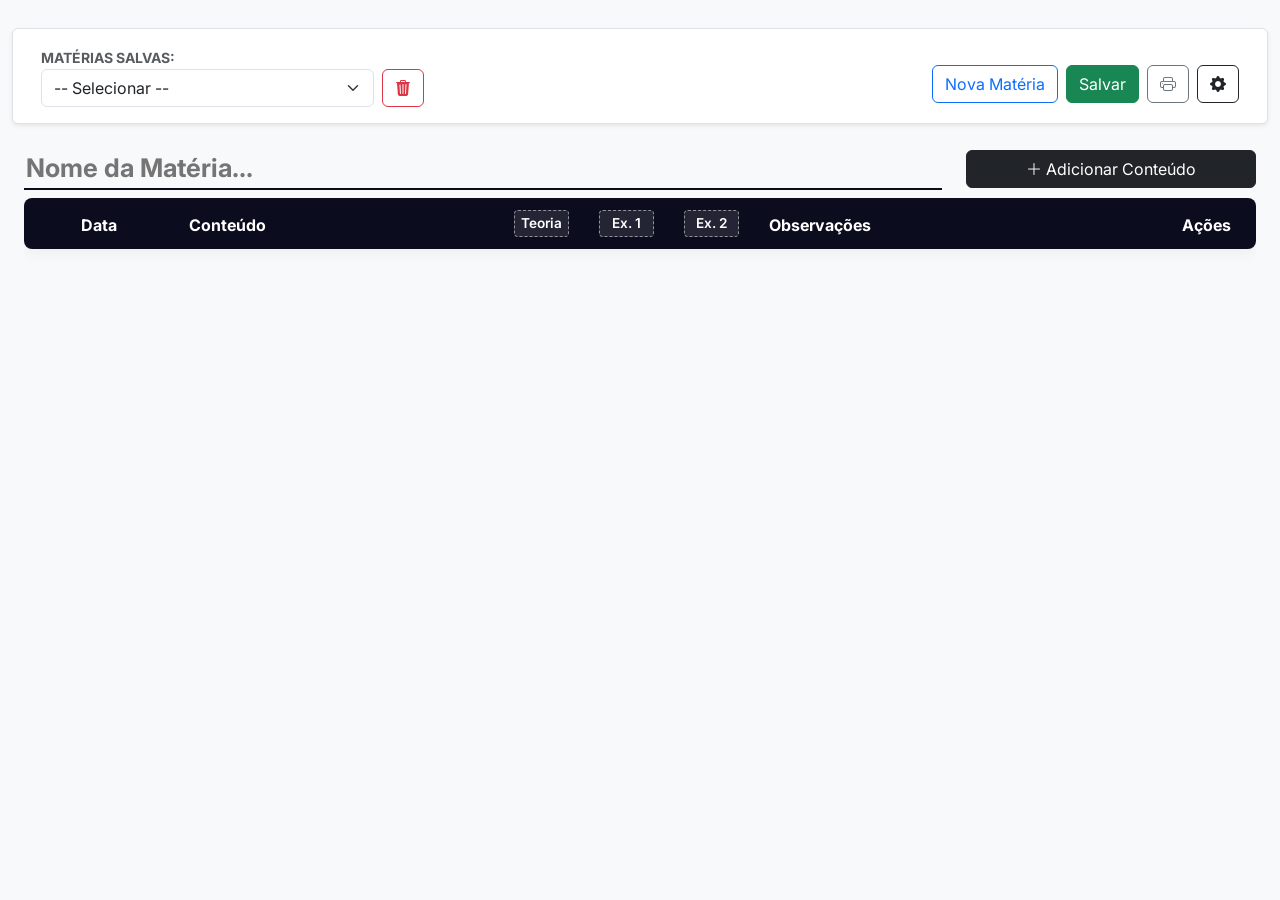
<file: cronograma.html>
<!DOCTYPE html>
<html lang="pt-br">

<head>
    <meta charset="UTF-8">
    <meta name="viewport" content="width=device-width, initial-scale=1.0">
    <title>Cronograma de Estudos - Gestão Pro</title>

    <link href="https://cdn.jsdelivr.net/npm/bootstrap@5.3.2/dist/css/bootstrap.min.css" rel="stylesheet">
    <link href="https://fonts.googleapis.com/css2?family=Inter:wght@400;600;700&display=swap" rel="stylesheet">
    <link rel="stylesheet" href="https://cdn.jsdelivr.net/npm/bootstrap-icons@1.11.1/font/bootstrap-icons.css">
    <script src="https://cdn.ckeditor.com/ckeditor5/40.0.0/classic/ckeditor.js"></script>

    <style>
        /* Estilo para o CKEditor Inline */
        .ck-editor__editable_inline {
            border: 1px solid #0d6efd !important;
            border-radius: 6px !important;
            padding: 5px 10px !important;
            min-height: 60px;
            background: white;
        }

        /* Esconde a barra de ferramentas quando não está em foco (opcional) */
        .ck-toolbar {
            border: none !important;
        }

        @page {
            size: landscape;
            margin: 1cm;
        }

        body {
            font-family: 'Inter', sans-serif;
            background-color: #f8f9fa;
            padding: 20px 0;
        }

        .study-table {
            width: 100%;
            background-color: #fff;
            border-collapse: collapse;
            border-radius: 8px;
            overflow: hidden;
            box-shadow: 0 4px 15px rgba(0, 0, 0, 0.05);
        }

        .study-table thead th {
            background-color: #0b0c1e !important;
            color: #ffffff !important;
            padding: 12px 15px;
            text-align: center;
            border: none;
        }

        .study-table tbody td {
            vertical-align: middle;
            padding: 5px 8px !important;
            font-size: 10pt !important;
            border: 0.5pt solid #ccc;
            text-align: center;
            line-height: 1.3;
        }

        .text-start-custom {
            text-align: left !important;
        }

        .study-table tbody tr:nth-child(2n) {
            border-bottom: 2px solid #333 !important;
        }

        .check-toggle {
            cursor: pointer;
            font-size: 1.3rem;
            display: inline-block;
            vertical-align: middle;
        }

        .bi-check-square-fill {
            color: #0d6efd !important;
        }

        .bi-square {
            color: #ccc !important;
        }

        .view-obs {
            white-space: pre-wrap;
            word-break: break-word;
            color: #555;
            font-size: 0.85rem;
        }

        .observation-link {
            color: #0d6efd;
            text-decoration: none;
            font-weight: 500;
        }

        .edit-input,
        .edit-textarea {
            border-radius: 6px;
            border: 1px solid #0d6efd;
            padding: 5px 10px;
            width: 100%;
            font-size: 14px;
        }

        .edit-textarea {
            min-height: 60px;
        }

        .title-input {
            border: none;
            border-bottom: 2px solid #0b0c1e;
            font-size: 1.6rem;
            font-weight: 700;
            background: transparent;
            width: 100%;
            outline: none;
        }

        .view-mode {
            display: block;
        }

        .edit-mode {
            display: none;
        }

        tr.is-editing .view-mode {
            display: none !important;
        }

        tr.is-editing .edit-mode {
            display: block !important;
        }

        .btn-action {
            display: inline;
            transition: 0.1s;
            cursor: pointer;
            margin: 0 4px;
            font-size: 1.1rem;
        }

        .header-edit-input {
            background: rgba(255, 255, 255, 0.1);
            border: 1px dashed rgba(255, 255, 255, 0.5);
            color: #fff;
            text-align: center;
            width: 100%;
            font-size: 0.85rem;
            font-weight: 600;
            padding: 2px;
            border-radius: 4px;
        }

        .header-edit-input:focus {
            background: rgba(255, 255, 255, 0.2);
            outline: none;
            border-style: solid;
        }

        @keyframes pulse-red {
            0% {
                background-color: #28a745;
                box-shadow: 0 0 0 0 rgba(220, 53, 69, 0.7);
            }

            50% {
                background-color: #dc3545;
                box-shadow: 0 0 0 10px rgba(220, 53, 69, 0);
            }

            100% {
                background-color: #28a745;
                box-shadow: 0 0 0 0 rgba(220, 53, 69, 0);
            }
        }

        .btn-save-alert {
            animation: pulse-red 1.5s infinite;
            border-color: #dc3545 !important;
            color: white !important;
            font-weight: bold;
        }

        @media print {
            .no-print {
                display: none !important;
            }

            .header-edit-input {
                border: none !important;
                background: transparent !important;
                color: white !important;
            }

            .study-table thead th {
                background-color: #0b0c1e !important;
                -webkit-print-color-adjust: exact;
            }

            .study-table tbody tr:nth-child(2n) {
                border-bottom: 2.5pt solid #000 !important;
            }
        }
    </style>
</head>

<body>

    <div class="container-fluid px-4">
        <div class="row mb-4 align-items-center no-print bg-white p-3 mt-2 rounded shadow-sm border">
            <div class="col-md-4 d-flex align-items-end">
                <div class="flex-grow-1">
                    <label class="small text-muted fw-bold">MATÉRIAS SALVAS:</label>
                    <select id="materiaSelect" class="form-select" onchange="switchMateria(this.value)"></select>
                </div>
                <button class="btn btn-outline-danger ms-2" onclick="deleteFullMateria()" title="Excluir Matéria Atual">
                    <i class="bi bi-trash3-fill"></i>
                </button>
            </div>
            <div class="col-md-8 text-end pt-3">
                <button class="btn btn-outline-primary me-1" data-bs-toggle="modal"
                    data-bs-target="#modalNovaMateria">Nova Matéria</button>
                <button id="btnSalvarTudo" class="btn btn-success me-1" onclick="saveAllRows()">Salvar</button>
                <button class="btn btn-outline-secondary me-1" onclick="window.print()"><i
                        class="bi bi-printer"></i></button>

                <button class="btn btn-outline-dark" data-bs-toggle="modal" data-bs-target="#modalConfig"
                    title="Configurações e Backup">
                    <i class="bi bi-gear-fill"></i>
                </button>

                <input type="file" id="importFile" class="d-none" onchange="openImportModal(this)">
            </div>
        </div>

        <div class="row mb-2 align-items-center">
            <div class="col-md-9">
                <input type="text" id="materiaTitulo" class="title-input" placeholder="Nome da Matéria..."
                    onblur="updateMateriaName()">
            </div>
            <div class="col-md-3 text-end no-print">
                <button class="btn btn-dark w-100" onclick="addEmptyRow()">
                    <i class="bi bi-plus-lg"></i> Adicionar Conteúdo
                </button>
            </div>
        </div>

        <div class="table-responsive">
            <table class="table study-table">
                <thead>
                    <tr>
                        <th style="width: 150px;">Data</th>
                        <th class="text-start-custom">Conteúdo</th>
                        <th style="width: 85px;"><input type="text" id="colName_t" class="header-edit-input"
                                value="Teoria" onchange="setUnsavedChanges(true)"></th>
                        <th style="width: 85px;"><input type="text" id="colName_e1" class="header-edit-input"
                                value="Ex. 1" onchange="setUnsavedChanges(true)"></th>
                        <th style="width: 85px;"><input type="text" id="colName_e2" class="header-edit-input"
                                value="Ex. 2" onchange="setUnsavedChanges(true)"></th>
                        <th class="text-start-custom">Observações</th>
                        <th class="no-print" style="width: 100px;">Ações</th>
                    </tr>
                </thead>
                <tbody id="tableBody"></tbody>
            </table>
        </div>
    </div>

    <div class="modal fade" id="modalConfig" tabindex="-1" aria-hidden="true">
        <div class="modal-dialog modal-dialog-centered modal-sm">
            <div class="modal-content">
                <div class="modal-header border-0 pb-0">
                    <h6 class="modal-title fw-bold text-uppercase small text-muted">Configurações e Backup</h6>
                    <button type="button" class="btn-close" data-bs-dismiss="modal"></button>
                </div>
                <div class="modal-body">
                    <div class="d-grid gap-2">
                        <button class="btn btn-outline-info text-start" onclick="exportBackup()">
                            <i class="bi bi-download me-2"></i> Exportar Dados (.json)
                        </button>
                        <button class="btn btn-outline-info text-start"
                            onclick="document.getElementById('importFile').click()">
                            <i class="bi bi-upload me-2"></i> Importar Backup
                        </button>
                    </div>
                    <div class="mt-3 p-2 bg-light rounded small text-muted">
                        <i class="bi bi-info-circle me-1"></i> Use o backup para mover seus dados para outro navegador.
                    </div>
                </div>
            </div>
        </div>
    </div>

    <div class="modal fade" id="modalImport" tabindex="-1" aria-hidden="true">
        <div class="modal-dialog modal-dialog-centered">
            <div class="modal-content">
                <div class="modal-header bg-primary text-white">
                    <h5 class="modal-title">Confirmar Importação</h5>
                    <button type="button" class="btn-close btn-close-white" data-bs-dismiss="modal"></button>
                </div>
                <div class="modal-body">
                    <div class="list-group">
                        <button type="button" class="list-group-item list-group-item-action"
                            onclick="confirmImport('merge')">
                            <h6 class="mb-1 fw-bold text-primary">Mesclar Inteligente</h6>
                            <small>Adiciona apenas linhas novas. Não duplica o que já existe.</small>
                        </button>
                        <button type="button" class="list-group-item list-group-item-action"
                            onclick="confirmImport('replace')">
                            <h6 class="mb-1 fw-bold text-danger">Substituir Tudo</h6>
                            <small>Apaga os dados atuais e carrega os do arquivo.</small>
                        </button>
                    </div>
                </div>
            </div>
        </div>
    </div>

    <div class="modal fade" id="modalNovaMateria" tabindex="-1" aria-hidden="true">
        <div class="modal-dialog modal-sm">
            <div class="modal-content">
                <div class="modal-header">
                    <h5 class="modal-title small fw-bold">NOVA MATÉRIA</h5>
                    <button type="button" class="btn-close" data-bs-dismiss="modal"></button>
                </div>
                <div class="modal-body">
                    <input type="text" id="novoNomeMateria" class="form-control" placeholder="Ex: Matemática">
                </div>
                <div class="modal-footer border-0 pt-0">
                    <button type="button" class="btn btn-primary w-100" onclick="confirmarNovaMateria()">Criar</button>
                </div>
            </div>
        </div>
    </div>

    <script src="https://cdn.jsdelivr.net/npm/bootstrap@5.3.2/dist/js/bootstrap.bundle.min.js"></script>
    <script>

        let activeEditors = {};
        let currentMateria = "";
        let tempImportData = null;
        const PREFIX = "study_vBorda_";
        const LIST_KEY = "materias_list_vBorda";
        const CONFIG_PREFIX = "config_vBorda_";

        window.onload = () => {
            updateSelect();
            const last = localStorage.getItem('last_active');
            if (last) switchMateria(last);
        };

        // Atalho Ctrl + S para Salvar Tudo
        document.addEventListener('keydown', function (e) {
            if ((e.ctrlKey || e.metaKey) && e.key === 's') {
                e.preventDefault(); // Impede o navegador de tentar salvar o arquivo HTML
                saveAllRows();      // Chama a sua função existente
            }
        });

        function formatDateToBR(dateStr) {
            if (!dateStr || !dateStr.includes('-')) return dateStr || '-';
            const [year, month, day] = dateStr.split('-');
            return `${day}/${month}/${year}`;
        }

        function switchMateria(name) {
            if (!name) return;
            currentMateria = name;
            document.getElementById('materiaTitulo').value = name;
            localStorage.setItem('last_active', name);
            loadColumnNames();
            loadRows();
            updateSelect();
        }

        function loadColumnNames() {
            if (!currentMateria) return;

            // Tenta buscar a configuração
            const rawConfig = localStorage.getItem(CONFIG_PREFIX + currentMateria);
            let config = null;

            try {
                // Se existir, tenta transformar em objeto
                if (rawConfig) config = JSON.parse(rawConfig);
            } catch (e) {
                console.error("Erro ao ler configurações:", e);
            }

            // Se config for null ou inválido, usamos valores padrão
            const defaultConfig = { t: "Teoria", e1: "Ex. 1", e2: "Ex. 2" };
            const finalConfig = config || defaultConfig;

            // Preenche os inputs (usando || para garantir caso o objeto exista mas as chaves não)
            document.getElementById('colName_t').value = finalConfig.t || "Teoria";
            document.getElementById('colName_e1').value = finalConfig.e1 || "Ex. 1";
            document.getElementById('colName_e2').value = finalConfig.e2 || "Ex. 2";
        }

        function saveColumnNames() {
            if (!currentMateria) return;
            const config = {
                t: document.getElementById('colName_t').value || "Teoria",
                e1: document.getElementById('colName_e1').value || "Ex. 1",
                e2: document.getElementById('colName_e2').value || "Ex. 2"
            };
            localStorage.setItem(CONFIG_PREFIX + currentMateria, JSON.stringify(config));
        }

        function loadRows() {
            const tbody = document.getElementById('tableBody');
            tbody.innerHTML = "";
            const data = JSON.parse(localStorage.getItem(PREFIX + currentMateria) || "[]");
            data.forEach(i => createRow(i.data, i.conteudo, i.t, i.e1, i.e2, i.obs));
        }

        function createRow(d, c, t, e1, e2, o, isEdit = false) {
            const tbody = document.getElementById('tableBody');
            const tr = document.createElement('tr');
            const rowId = 'row_' + Date.now() + Math.random().toString(36).substr(2, 5);
            tr.id = rowId;

            if (isEdit) tr.classList.add('is-editing');
            let dateValue = d && d.includes('/') ? d.split('/').reverse().join('-') : d;

            tr.innerHTML = `
        <td>
            <span class="view-mode">${formatDateToBR(dateValue)}</span>
            <input type="date" class="edit-input edit-mode val-data" value="${dateValue}">
        </td>
        <td class="text-start-custom">
            <span class="view-mode fw-bold">${c || '-'}</span>
            <input type="text" class="edit-input edit-mode val-conteudo" value="${c}">
        </td>
        <td>
            <i class="bi ${t ? 'bi-check-square-fill' : 'bi-square'} check-toggle view-mode" onclick="toggleCheck(this,'val-t')"></i>
            <input type="checkbox" class="form-check-input edit-mode val-t" ${t ? 'checked' : ''}>
        </td>
        <td>
            <i class="bi ${e1 ? 'bi-check-square-fill' : 'bi-square'} check-toggle view-mode" onclick="toggleCheck(this,'val-e1')"></i>
            <input type="checkbox" class="form-check-input edit-mode val-e1" ${e1 ? 'checked' : ''}>
        </td>
        <td>
            <i class="bi ${e2 ? 'bi-check-square-fill' : 'bi-square'} check-toggle view-mode" onclick="toggleCheck(this,'val-e2')"></i>
            <input type="checkbox" class="form-check-input edit-mode val-e2" ${e2 ? 'checked' : ''}>
        </td>
        <td class="text-start-custom">
            <div class="view-mode view-obs">${o || '-'}</div>
            <div class="edit-mode">
                <div class="val-obs-editor">${o}</div>
            </div>
        </td>
        <td class="no-print">
            <i class="bi bi-pencil-square text-primary view-mode btn-action" onclick="enableEditMode('${rowId}')"></i>
            <i class="bi bi-trash text-danger btn-action" onclick="deleteRow(this)"></i>
        </td>`;
            tbody.appendChild(tr);

            if (isEdit) enableEditMode(rowId);
        }

        function enableEditMode(rowId) {
            const tr = document.getElementById(rowId);
            tr.classList.add('is-editing');
            const editorElement = tr.querySelector('.val-obs-editor');

            // ClassicEditor é mais resiliente a protocolos file://
            ClassicEditor.create(editorElement, {
            toolbar: ['bold', 'italic', 'link', 'bulletedList', 'numberedList', 'undo', 'redo']
            })
                .then(editor => {
                    activeEditors[rowId] = editor;
                    setUnsavedChanges(true);
                })
                .catch(error => console.error(error));
        }


        function saveAllRows() {
            document.querySelectorAll('.is-editing').forEach(tr => tr.classList.remove('is-editing'));
            saveData();
            saveColumnNames();
            loadRows();
            setUnsavedChanges(false);
        }

        function saveData() {
            if (!currentMateria) return;
            const items = Array.from(document.querySelectorAll('#tableBody tr')).map(tr => {
                const rowId = tr.id;
                let obsHtml;

                // Se estiver editando, pega do editor, senão pega da view-obs
                if (activeEditors[rowId]) {
                    obsHtml = activeEditors[rowId].getData();
                } else {
                    obsHtml = tr.querySelector('.view-obs').innerHTML;
                }

                return {
                    data: tr.querySelector('.val-data').value,
                    conteudo: tr.querySelector('.val-conteudo').value,
                    t: tr.querySelector('.val-t').checked,
                    e1: tr.querySelector('.val-e1').checked,
                    e2: tr.querySelector('.val-e2').checked,
                    obs: obsHtml
                };
            });
            localStorage.setItem(PREFIX + currentMateria, JSON.stringify(items));
        }

        function saveSingleRow(i) {
            const tr = i.closest('tr');
            const rowId = tr.id;
            if (activeEditors[rowId]) {
                activeEditors[rowId].destroy();
                delete activeEditors[rowId];
            }
            tr.classList.remove('is-editing');
            saveData();
            loadRows();
        }
        function toggleCheck(icon, field) {
            const tr = icon.closest('tr');
            const cb = tr.querySelector('.' + field);
            cb.checked = !cb.checked;
            saveData();
            loadRows();
            setUnsavedChanges(true);
        }

        function addEmptyRow() {
            if (!currentMateria) return alert("Dê nome à matéria.");
            createRow(new Date().toISOString().split('T')[0], "", false, false, false, "", true);
            setUnsavedChanges(true);
        }

        function deleteRow(i) { if (confirm("Excluir linha?")) { i.closest('tr').remove(); saveData(); } }

        function updateMateriaName() {
            const val = document.getElementById('materiaTitulo').value.trim();
            if (!val || val === currentMateria) return;
            let list = JSON.parse(localStorage.getItem(LIST_KEY) || "[]");
            if (!list.includes(val)) {
                list.push(val);
                localStorage.setItem(LIST_KEY, JSON.stringify(list));
                const config = localStorage.getItem(CONFIG_PREFIX + currentMateria);
                if (config) localStorage.setItem(CONFIG_PREFIX + val, config);
            }
            currentMateria = val;
            localStorage.setItem('last_active', val);
            saveData();
            updateSelect();
        }

        function confirmarNovaMateria() {
            const input = document.getElementById('novoNomeMateria');
            const nome = input.value.trim();
            if (nome) {
                let list = JSON.parse(localStorage.getItem(LIST_KEY) || "[]");
                if (!list.includes(nome)) { list.push(nome); localStorage.setItem(LIST_KEY, JSON.stringify(list)); }
                switchMateria(nome);
                input.value = "";
                bootstrap.Modal.getInstance(document.getElementById('modalNovaMateria')).hide();
            }
        }

        function updateSelect() {
            const select = document.getElementById('materiaSelect');
            const list = JSON.parse(localStorage.getItem(LIST_KEY) || "[]").sort();
            select.innerHTML = '<option value="">-- Selecionar --</option>' + list.map(m => `<option value="${m}">${m}</option>`).join('');
            select.value = currentMateria;
        }

        function deleteFullMateria() {
            if (!currentMateria || !confirm(`Excluir toda a matéria "${currentMateria}"?`)) return;
            localStorage.removeItem(PREFIX + currentMateria);
            localStorage.removeItem(CONFIG_PREFIX + currentMateria);
            let list = JSON.parse(localStorage.getItem(LIST_KEY) || "[]").filter(m => m !== currentMateria);
            localStorage.setItem(LIST_KEY, JSON.stringify(list));
            currentMateria = ""; document.getElementById('tableBody').innerHTML = ""; document.getElementById('materiaTitulo').value = ""; updateSelect();
        }

        function linkify(text) {
            if (!text) return '-';
            const urlPattern = /(\b(https?|ftp|file):\/\/[-A-Z0-9+&@#\/%?=~_|!:,.;]*[-A-Z0-9+&@#\/%=~_|])/ig;
            return text.replace(/&/g, "&amp;").replace(/</g, "&lt;").replace(/>/g, "&gt;")
                .replace(urlPattern, url => `<a href="${url}" target="_blank" class="observation-link">${url}</a>`);
        }

        function setUnsavedChanges(hasChanges) {
            const btn = document.getElementById('btnSalvarTudo');
            hasChanges ? btn.classList.add('btn-save-alert') : btn.classList.remove('btn-save-alert');
        }

        function exportBackup() {
            const list = JSON.parse(localStorage.getItem(LIST_KEY) || "[]");
            const allData = {}, configs = {};
            list.forEach(m => {
                allData[m] = JSON.parse(localStorage.getItem(PREFIX + m));
                configs[m] = JSON.parse(localStorage.getItem(CONFIG_PREFIX + m));
            });
            const blob = new Blob([JSON.stringify({ list, allData, configs })], { type: "application/json" });
            const a = document.createElement('a');
            a.href = URL.createObjectURL(blob);
            a.download = `backup_cronograma_${new Date().toISOString().slice(0, 10)}.json`;
            a.click();
        }

        function openImportModal(input) {
            const file = input.files[0];
            if (!file) return;
            const reader = new FileReader();
            reader.onload = (e) => {
                try {
                    tempImportData = JSON.parse(e.target.result);
                    bootstrap.Modal.getInstance(document.getElementById('modalConfig')).hide();
                    new bootstrap.Modal(document.getElementById('modalImport')).show();
                } catch (err) { alert("Erro no arquivo JSON."); }
            };
            reader.readAsText(file);
        }

        function confirmImport(mode) {
            if (!tempImportData) return;
            let currentList = JSON.parse(localStorage.getItem(LIST_KEY) || "[]");

            if (mode === 'replace') {
                currentList.forEach(m => { localStorage.removeItem(PREFIX + m); localStorage.removeItem(CONFIG_PREFIX + m); });
                currentList = tempImportData.list;
                for (let m in tempImportData.allData) localStorage.setItem(PREFIX + m, JSON.stringify(tempImportData.allData[m]));
                for (let m in tempImportData.configs) localStorage.setItem(CONFIG_PREFIX + m, JSON.stringify(tempImportData.configs[m]));
            } else {
                tempImportData.list.forEach(m => {
                    if (!currentList.includes(m)) currentList.push(m);
                    const localRows = JSON.parse(localStorage.getItem(PREFIX + m) || "[]");
                    const incomingRows = tempImportData.allData[m] || [];
                    const newRows = incomingRows.filter(inc =>
                        !localRows.some(loc => loc.data === inc.data && loc.conteudo === inc.conteudo)
                    );
                    localStorage.setItem(PREFIX + m, JSON.stringify([...localRows, ...newRows]));
                    if (!localStorage.getItem(CONFIG_PREFIX + m) && tempImportData.configs?.[m]) {
                        localStorage.setItem(CONFIG_PREFIX + m, JSON.stringify(tempImportData.configs[m]));
                    }
                });
            }
            localStorage.setItem(LIST_KEY, JSON.stringify(currentList));
            location.reload();
        }
    </script>
</body>

</html>
</file>
